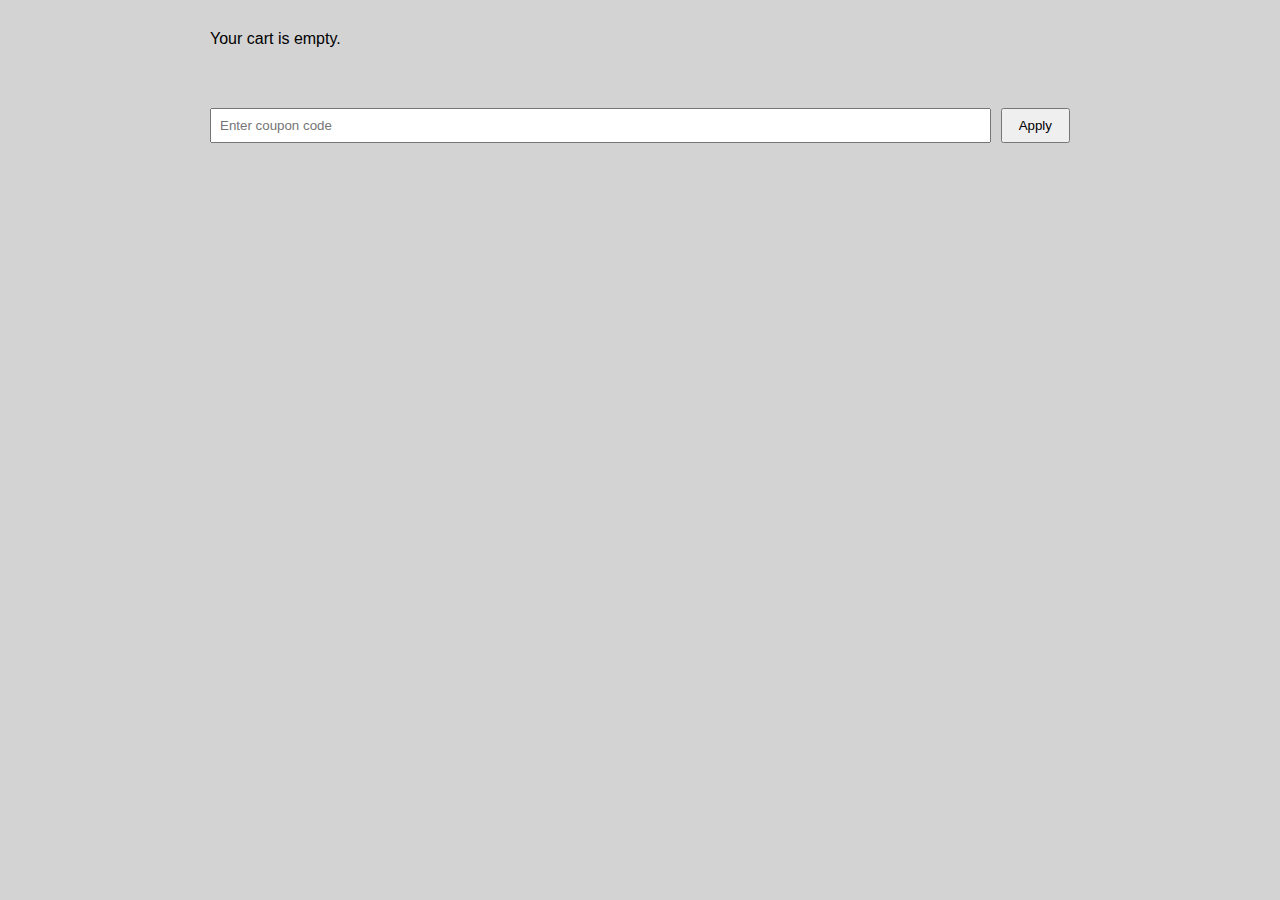
<file: cart.html>
<!DOCTYPE html>
<html lang="en">
<head>
  <meta charset="UTF-8">
  <meta name="viewport" content="width=device-width, initial-scale=1.0">
  <title>Your Cart - Pasheon</title>
  <link rel="icon" href="favicon.ico" type="image/x-icon">
  <link rel="stylesheet" href="style.css" />
  <style>
    .cart-container {
      max-width: 900px;
      margin: 10px auto 40px;
      padding: 20px;
    }

    .cart-item {
      display: flex;
      align-items: center;
      border-bottom: 1px solid #ccc;
      padding: 15px 0;
      gap: 15px;
      font-family: 'Segoe UI', Tahoma, Geneva, Verdana, sans-serif;
    }

    .cart-item img {
      width: 80px;
      height: 100px;
      object-fit: cover;
    }

    .cart-details {
      flex-grow: 1;
    }

    .remove-btn {
      padding: 3px 12px;
      background-color: #dc3545;
      color: #fff;
      border: none;
      border-radius: 5px;
      cursor: pointer;
    }

    #checkout-btn {
      display: block;
      margin: 20px auto 0;
      padding: 10px 20px;
      background-color: #dc3545;
      color: #fff;
      border: none;
      border-radius: 10px;
      cursor: pointer;
    }

    .grand-total {
      text-align: center;
      font-size: 18px;
      font-weight: bold;
      margin-top: 20px;
    }

    .coupon-box {
      max-width: 900px;
      margin: 20px auto;
      display: flex;
      gap: 10px;
      padding: 0 20px;
    }

    .coupon-box input {
      flex: 1;
      padding: 8px;
    }

    .coupon-box button {
      padding: 8px 16px;
      cursor: pointer;
    }

    .coupon-message {
      text-align: center;
      margin-top: 10px;
      font-weight: bold;
    }
  </style>
</head>

<body>

<div id="cart-container" class="cart-container"></div>

<div class="coupon-box">
  <input type="text" id="coupon-input" placeholder="Enter coupon code" />
  <button id="apply-coupon-btn">Apply</button>
</div>

<div id="coupon-message" class="coupon-message"></div>

<div id="grand-total" class="grand-total"></div>

<button id="checkout-btn">Pay Now</button>

<script>
document.addEventListener('DOMContentLoaded', () => {

  const container = document.getElementById('cart-container');
  const grandTotalEl = document.getElementById('grand-total');
  const checkoutBtn = document.getElementById('checkout-btn');

  const couponInput = document.getElementById('coupon-input');
  const couponMessage = document.getElementById('coupon-message');
  const applyCouponBtn = document.getElementById('apply-coupon-btn');

  let cart = JSON.parse(localStorage.getItem('cart')) || [];
  let originalTotal = 0;
  let finalTotal = 0;

  function updateCartUI() {
    container.innerHTML = '';
    originalTotal = 0;

    if (cart.length === 0) {
      container.innerHTML = '<p>Your cart is empty.</p>';
      grandTotalEl.textContent = '';
      checkoutBtn.style.display = 'none';
      return;
    }

    cart.forEach(product => {
      originalTotal += parseFloat(product.price);

      const item = document.createElement('div');
      item.className = 'cart-item';
      item.innerHTML = `
        <img src="${product.image_url}" />
        <div class="cart-details">
          <h3>${product.name}</h3>
          <p>₹${product.price}</p>
          <button class="remove-btn">Remove</button>
        </div>
      `;
      container.appendChild(item);
    });

    finalTotal = originalTotal;
    grandTotalEl.textContent = `Grand Total: ₹${originalTotal}`;
    checkoutBtn.style.display = 'block';
  }

  updateCartUI();

  /* ✅ RESTORED REMOVE BUTTON LOGIC (NO OTHER CHANGE) */
  container.addEventListener('click', (e) => {
    if (e.target.classList.contains('remove-btn')) {
      const index = [...container.children].indexOf(
        e.target.closest('.cart-item')
      );

      cart.splice(index, 1);
      localStorage.setItem('cart', JSON.stringify(cart));
      updateCartUI();
    }
  });

  /* ✅ APPLY COUPON (UNCHANGED) */
  applyCouponBtn.addEventListener('click', async () => {
    const code = couponInput.value.trim();
    if (!code) return;

    try {
      const res = await fetch(
        'https://pasheon-backend-zgz5.onrender.com/api/coupons/apply',
        {
          method: 'POST',
          headers: { 'Content-Type': 'application/json' },
          body: JSON.stringify({
            coupon_code: code,
            cart_total: originalTotal
          })
        }
      );

      const data = await res.json();

      if (!res.ok) {
        couponMessage.style.color = 'red';
        couponMessage.textContent = data.error;
        return;
      }

      finalTotal = data.final_total;
      couponMessage.style.color = 'green';
      couponMessage.textContent = `Coupon Applied! You saved ₹${data.discount}`;

      grandTotalEl.textContent = `Grand Total: ₹${finalTotal}`;
    } catch (err) {
      couponMessage.style.color = 'red';
      couponMessage.textContent = 'Failed to apply coupon';
    }
  });

  /* ✅ CHECKOUT (UNCHANGED) */
  checkoutBtn.addEventListener('click', () => {
    localStorage.setItem('finalAmount', finalTotal);
    window.location.href = 'checkout.html';
  });

});
</script>

</body>
</html>
</file>
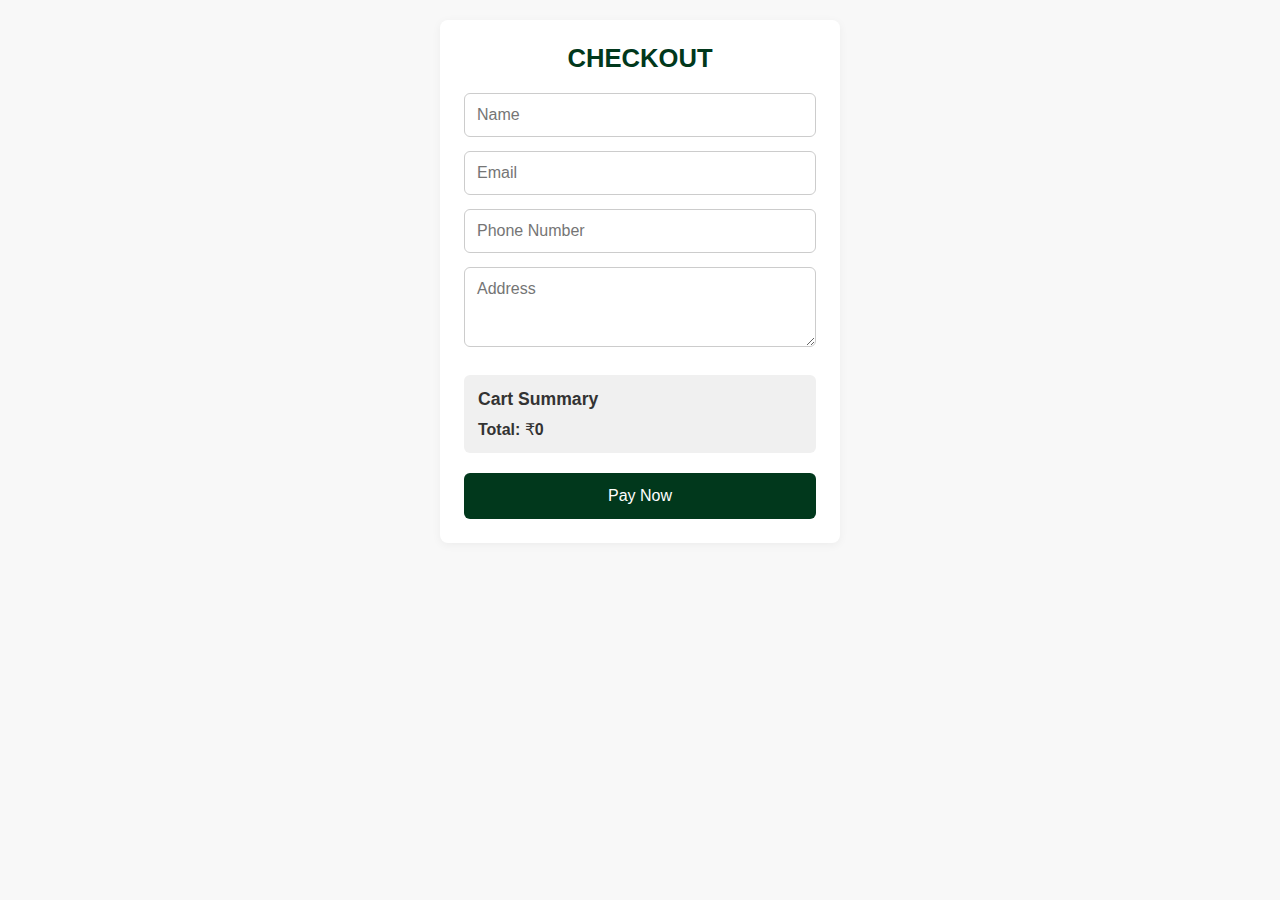
<file: checkout.html>
<!DOCTYPE html>
<html lang="en">
<head>
  <meta charset="UTF-8" />
  <title>Checkout - Pasheon</title>
  <link rel="icon" href="favicon.ico" type="image/x-icon">
  <meta name="viewport" content="width=device-width, initial-scale=1.0" />
  <style>
    * { margin: 0; padding: 0; box-sizing: border-box; font-family: sans-serif; }

    body {
      background: #f8f8f8;
      padding: 20px;
      color: #333;
      font-family: 'Segoe UI', Tahoma, Geneva, Verdana, sans-serif;
    }

    .checkout-container {
      max-width: 400px;
      margin: auto;
      background: #fff;
      padding: 24px;
      border-radius: 8px;
      box-shadow: 0 2px 10px rgba(0,0,0,0.05);
    }

    h1 {
      text-align: center;
      margin-bottom: 20px;
      font-size: 1.6rem;
      color: #01381C;
    }

    input, textarea {
      width: 100%;
      padding: 12px;
      margin-bottom: 14px;
      border: 1px solid #ccc;
      border-radius: 6px;
      font-size: 1rem;
    }

    textarea { resize: vertical; min-height: 80px; }

    #cart-summary {
      margin-top: 10px;
      padding: 14px;
      background: #f0f0f0;
      border-radius: 6px;
    }

    #cart-summary h2 { font-size: 1.1rem; margin-bottom: 10px; }
    #cart-items li { margin-bottom: 6px; font-size: 0.95rem; }
    #total-amount { font-weight: bold; }

    button#pay-now {
      width: 100%;
      padding: 14px;
      background: #01381C;
      color: white;
      font-size: 1rem;
      border: none;
      border-radius: 6px;
      cursor: pointer;
      margin-top: 20px;
    }
  </style>
</head>

<body>
<div class="checkout-container">
  <h1>CHECKOUT</h1>

  <form id="checkout-form">
    <input type="text" id="name" placeholder="Name" required />
    <input type="email" id="email" placeholder="Email" required />
    <input type="tel" id="phone" placeholder="Phone Number" required />
    <textarea id="address" placeholder="Address" required></textarea>

    <div id="cart-summary">
      <h2>Cart Summary</h2>
      <ul id="cart-items"></ul>
      <p><strong>Total:</strong> ₹<span id="total-amount">0</span></p>
    </div>

    <button type="submit" id="pay-now">Pay Now</button>
  </form>
</div>

<script src="https://checkout.razorpay.com/v1/checkout.js"></script>
<script>
const cart = JSON.parse(localStorage.getItem('cart') || '[]');
const finalAmount = localStorage.getItem('finalAmount');
const cartItemsContainer = document.getElementById('cart-items');
const totalAmountEl = document.getElementById('total-amount');
const form = document.getElementById('checkout-form');

/* ✅ SHOW CART ITEMS (UNCHANGED) */
cart.forEach(item => {
  const li = document.createElement('li');
  li.textContent = `${item.name} | Size - (${item.size}) | Quantity - ${item.quantity} | ₹${item.price * item.quantity}`;
  cartItemsContainer.appendChild(li);
});

/* ✅ FINAL TOTAL LOGIC (THIS IS THE FIX) */
let total;
if (finalAmount) {
  total = Number(finalAmount);
} else {
  total = cart.reduce((sum, item) => sum + (item.price * item.quantity), 0);
}

totalAmountEl.textContent = total;

form.addEventListener('submit', async (e) => {
  e.preventDefault();

  const name = document.getElementById('name').value.trim();
  const email = document.getElementById('email').value.trim();
  const phone = document.getElementById('phone').value.trim();
  const address = document.getElementById('address').value.trim();

  const totalInPaisa = Math.max(100, Math.round(total * 100));

  const orderRes = await fetch("https://pasheon-backend-zgz5.onrender.com/api/checkout/create-order", {
    method: "POST",
    headers: { "Content-Type": "application/json" },
    body: JSON.stringify({ total_amount: totalInPaisa })
  });

  const orderData = await orderRes.json();

  const options = {
    key: "rzp_live_ypzGdjBX41LSWB",
    amount: orderData.amount,
    currency: "INR",
    name: "Pasheon",
    description: "Order Payment",
    order_id: orderData.id,
    handler: async function (response) {

      const finalOrder = {
        name,
        email,
        phone,
        address,
        cart,
        payment: response.razorpay_payment_id,
        total_amount: totalInPaisa
      };

      const res = await fetch("https://pasheon-backend-zgz5.onrender.com/api/checkout", {
        method: "POST",
        headers: { "Content-Type": "application/json" },
        body: JSON.stringify(finalOrder)
      });

      if (res.ok) {
        localStorage.removeItem('cart');
        localStorage.removeItem('finalAmount'); // ✅ IMPORTANT
        window.location.href = "order-success.html";
      } else {
        alert("Payment successful, but order saving failed.");
      }
    },
    prefill: { name, email, contact: phone },
    theme: { color: "#01381C" }
  };

  new Razorpay(options).open();
});
</script>
</body>
</html>
</file>
<file: style.css>
* {
  margin: 0;
  padding: 0;
  box-sizing: border-box;
}

@font-face {
  font-family: 'copper';
  src: url('Copperplate Gothic Bold.otf') format('opentype');
}

body, html {
  background: lightgrey;
  font-family: Arial, sans-serif;
}

.navbar {
  position: fixed;
  top: 0;
  width: 100%;
  height: 60px;
  background: lightgray;
  display: flex;
  justify-content: space-between;
  align-items: center;
  padding: 0 1rem;
  z-index: 999;
  box-shadow: 0 2px 5px rgba(0,0,0,0.05);
}

.nav-left,
.nav-right {
  display: flex;
  align-items: center;
}

.nav-left i,
.nav-right i {
  font-size: 1.2rem;
  color: #01381C;
  margin: 0 0.5rem;
}

.nav-center {
  display: flex;
  align-items: center;
  justify-content: center;
}

.log-img {
  max-width: 40px;
  max-height: 40px;
  object-fit: contain;
  filter: brightness(0) saturate(100%) invert(15%) sepia(99%) saturate(1128%) hue-rotate(95deg) brightness(93%) contrast(96%);
}

.container {
  min-height: 100vh;
  display: flex;
  flex-direction: column;
  padding-top: 60px;
  box-sizing: border-box;
}


.hero {
  flex: 1;
  background: url('model2.jpg') no-repeat center center/cover;
  display: flex;
  justify-content: center;
  align-items: center;
  padding-top: 250px;
  position: relative;
}

.brand-name {
  font-size: 12vw;
  font-family: 'copper';
  color: white;
  width: 100%;
  text-align: center;
  margin: 0;
  position: relative;
  top: -90px;
}

.section-title {
  font-family: 'copper';
  color: #01381C;
  width: 100%;
  text-align: center;
  margin-top: 45px;
  font-size: 2rem;
}


.products {
  display: grid;
  grid-template-columns: repeat(auto-fill, minmax(180px, 1fr));
  gap: 1.5rem;
  padding: 2rem 1rem;
  background: lightgrey; 
}

.product {
  background: lightgrey; 
  border: 1px solid #ccc;
  border-radius: 8px;
  text-align: center;
  padding: 1rem;
  transition: transform 0.2s ease;
}

.product:hover {
  transform: scale(1.02);
}

.product img {
  width: 100%;
  height: auto;
  border-radius: 6px;
}

.product h3 {
  font-size: 1.1rem;
  margin: 0.8rem 0 0.2rem;
}

.product p {
  color: #555;
  margin-bottom: 1rem;
}

@media (min-width: 900px) {
  .brand-name {
    font-size: 7rem;
  }
}


@keyframes fadeUp {
  from {
    opacity: 0;
    transform: translateY(40px);
  }
  to {
    opacity: 1;
    transform: translateY(0);
  }
}

.product-card {
  opacity: 0;
  transform: translateY(40px);
  transition: opacity 0.6s ease-out, transform 0.6s ease-out;
}


.product-card.animate {
  opacity: 1;
  transform: translateY(0);
  animation: fadeUp 0.6s ease forwards;
}
.product-grid {
  display: grid;
  grid-template-columns: repeat(auto-fit, minmax(150px, 1fr));
  align-items:stretch;
  gap: 20px;
  padding: 40px 20px;
  max-width: 1200px;
  margin: 0 auto;
  margin-left: 1px;
}

.product-card {
  background: white;
  border: 1px solid #ccc;
  border-radius: 0px;
  overflow: hidden;
  text-align: center;
  font-family: 'Segoe UI', Tahoma, Geneva, Verdana, sans-serif;
}

.product-card img,
.product-image {
  width: 100%;
  aspect-ratio: 4 / 5;
  object-fit: cover;
  display: block;
  background-color: #f9f9f9;
}

.product-card button.add-to-cart {
  margin-top: 20px;
  padding: 10px 16px;
  background-color: #01381C;
  color: white;
  border: 1px solid black;
  font-family: 'Segoe UI', Tahoma, Geneva, Verdana, sans-serif;
  font-size: 15px;
  letter-spacing: 0.5px;
  cursor: pointer;
  display: flex;
  align-items: center;
  justify-content: center;
  gap: 8px;
  transition: all 0.3s ease;
  width: 100%;
  box-shadow: 0 2px 4px rgba(0,0,0,0.15);
}

.product-card button.add-to-cart i {
  font-size: 16px;
  font-family: 'Segoe UI', Tahoma, Geneva, Verdana, sans-serif;
}

.product-card button.add-to-cart:hover {
  background-color: white;
  color: black;
}

.product-card h3 {
  font-size: 1rem;
  font-family: 'Segoe UI', Tahoma, Geneva, Verdana, sans-serif;
  margin: 10px 0 5px;
}

.product-card p {
  font-size: 0.9rem;
  color: #666;
  font-family: 'Segoe UI', Tahoma, Geneva, Verdana, sans-serif;
  margin-bottom: 10px;
}



.product-image {
  width: 100%;
  aspect-ratio: 4 / 5;
  object-fit: cover;
  display: block;
  border-radius: 8px;
  background-color: #f9f9f9;
}
.products-container {
  display: grid;
  grid-template-columns: repeat(auto-fit, minmax(150px, 1fr));
  gap: 20px;
  justify-items: center;
  padding: 20px;
}


.single-product-page {
  background: lightgrey;
  font-family: Arial, sans-serif;
  padding-top: 80px;
  min-height: 100vh;
  display: flex;
  justify-content: center;
  align-items: flex-start;
}

.single-product-container {
  background: white;
  border-radius: 8px;
  box-shadow: 0 0 10px rgba(0,0,0,0.1);
  display: flex;
  flex-direction: column;
  max-width: 900px;
  width: 90%;
  padding: 30px;
  gap: 30px;
}

.main-product-image {
  width: 100%;
  border-radius: 8px;
  object-fit: cover;
  aspect-ratio: 4 / 5;
  background-color: #f9f9f9;
}

.product-details h1 {
  font-family: 'copper';
  color: #01381C;
  font-size: 2rem;
  margin-bottom: 10px;
}

.product-details p.price {
  font-size: 1.2rem;
  color: #444;
  margin-bottom: 15px;
  font-family: 'Segoe UI', Tahoma, Geneva, Verdana, sans-serif;
}

.product-details p.description {
  font-size: 1rem;
  color: #555;
  line-height: 1.5;
  margin-bottom: 20px;

}

.add-to-cart-btn {
  padding: 12px 20px;
  background-color: #01381C;
  color: white;
  border: 1px solid black;
  font-size: 16px;
  font-family: 'Helvetica';
  letter-spacing: 0.5px;
  cursor: pointer;
  transition: 0.3s ease;
  width: 100%;
  
}

.add-to-cart-btn:hover {
  background-color: white;
  color: black;
  
}

.extra-images {
  display: flex;
  flex-wrap: wrap;
  gap: 10px;
  margin-top: 10px;
}

.extra-images img {
  width: 100px;
  height: 130px;
  object-fit: cover;
  border-radius: 6px;
  border: 1px solid #ccc;
  background: #f1f1f1;
}

.product-detail-container {
  display: flex;
  justify-content: space-between;
  padding: 100px 40px 40px;
  gap: 60px;
  flex-wrap: wrap;
  
}

.left-column {
  flex: 1;
  min-width: 300px;
}

.right-column {
  flex: 1;
  min-width: 300px;
}

.main-product-image {
  width: 100%;
  max-width: 500px;
  object-fit: cover;
  border-radius: 0px;
}

.extra-images {
  display: flex;
  gap: 10px;
  border-radius: 0px;
  margin-top: 10px;
  flex-wrap: wrap;
}

.extra-image {
  width: 80px;
  height: 80px;
  object-fit: cover;
  border: 1px solid #ccc;
  cursor: pointer;
}

#product-name {
font-family: 'Segoe UI', Tahoma, Geneva, Verdana, sans-serif;
  font-size: 28px;
  font-weight: 600;
  margin-bottom: 10px;
}

.product-price {
  font-size: 22px;
  font-weight: 500;
  font-family: 'Segoe UI', Tahoma, Geneva, Verdana, sans-serif;
  margin-bottom: 15px;
  color: #333;
}

#product-description {
  font-size: 16px;
  line-height: 1.6;
  margin-bottom: 20px;
  font-family: 'Segoe UI', Tahoma, Geneva, Verdana, sans-serif;
}

.add-to-cart {
  font-family: 'Segoe UI', Tahoma, Geneva, Verdana, sans-serif;
  background-color: #01381C;
  color: white;
  margin-top: 30px;
  padding: 12px 30px;
  font-size: 16px;
  border: none;
  border-radius: 0px;
  cursor: pointer;
  transition: background 0.3s;
}

.add-to-cart:hover {
  background-color: #333;
}

.navbar {
  display: flex;
  justify-content: space-between;
  align-items: center;
  height: 60px;
  background-color: lightgrey;
  color: white;
  padding: 0 20px;
  position: fixed;
  width: 100%;
  top: 0;
  z-index: 1000;
}

.nav-left i,
.nav-right i {
  font-size: 22px;
  cursor: pointer;
}

.nav-center .logo img {
  height: 36px;
}

.sidebar {
margin-top: 50px;
  position: fixed;
  top: 0;
  left: -240px;
  width: 240px;
  height: 100%;
  background-color: lightgray;
  color: white;
  padding: 20px;
  transition: left 0.3s ease;
  z-index: 999;
}

.sidebar a {
  display: block;
  margin: 10px 0;
  color: #01381C;

  text-decoration: none;
  font-size: 20px;
  font-family: 'Segoe UI', Tahoma, Geneva, Verdana, sans-serif;
}

.sidebar a:hover {
  text-decoration: underline;
}


.product-card.animate {
  opacity: 1;
  transform: translateY(0);
}

#hamburger-product {
  font-size: 22px;
  cursor: pointer;
  color: #01381C;
  margin-left: 8px;
  z-index: 1001;
}

#sidebar-product {
  position: fixed;
  top: 10px; 
  left: -250px;
  width: 250px;
  height: 100%;
  background-color: lightgrey;
  padding-top: 20px;
  transition: 0.3s;

  z-index: 1000;
  overflow-y: auto;
}

#sidebar-product.active {
  left: 0;
}

#sidebar-product ul {
  list-style-type: none;
  padding: 0;
  margin: 0;
}

#sidebar-product ul li {
  padding: 10px 20px;
}

#sidebar-product ul li a {
  display: block;
  margin: 10px 0;
  color: #01381C;
  margin-top: -10px;
  
  margin-left: -20px;
  text-decoration: none;
  font-size: 20px;
  font-family: 'Segoe UI',
}


#sidebar-product ul li a:hover {
  background-color: #575757;
  border-radius: 4px;
}

.product-card {
  display: block;
  opacity: 1;
  visibility: visible;
}
.close-btn {
  font-size: 25px;
  color: #01381C;
  cursor: pointer;
  display: block;
  text-align: left;
  
}

.cortex {
  font-size: 14px;
  color: #1a1a1a;
  cursor: pointer;
  display: block;
  text-align:center;
}
.old-price {
  text-decoration: line-through;
  color: #888;
  font-size: 14px;
}

.new-price {
  font-weight: bold;
  font-size: 16px;
  color: #000;
}

.product-price {
  display: flex;
  gap: 6px;
  justify-content: flex-start;
  align-items: center;
}
</file>
